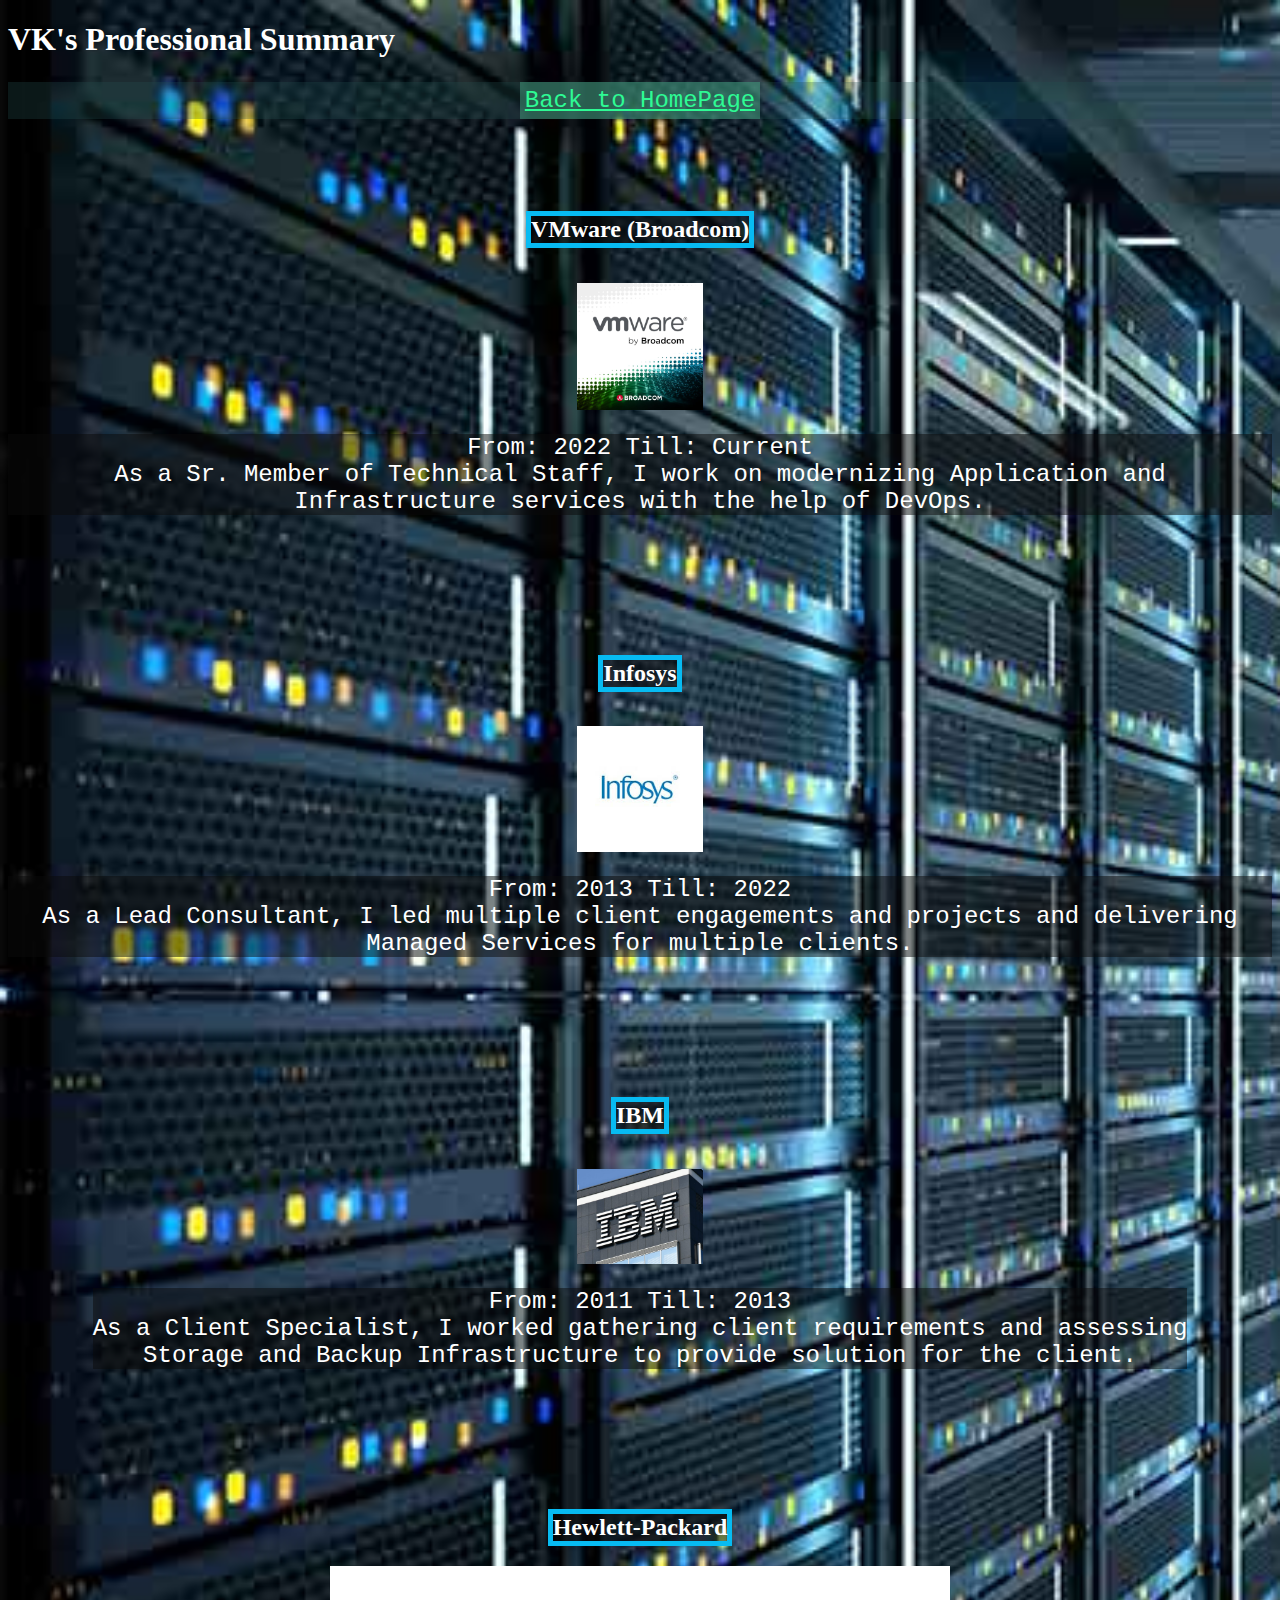
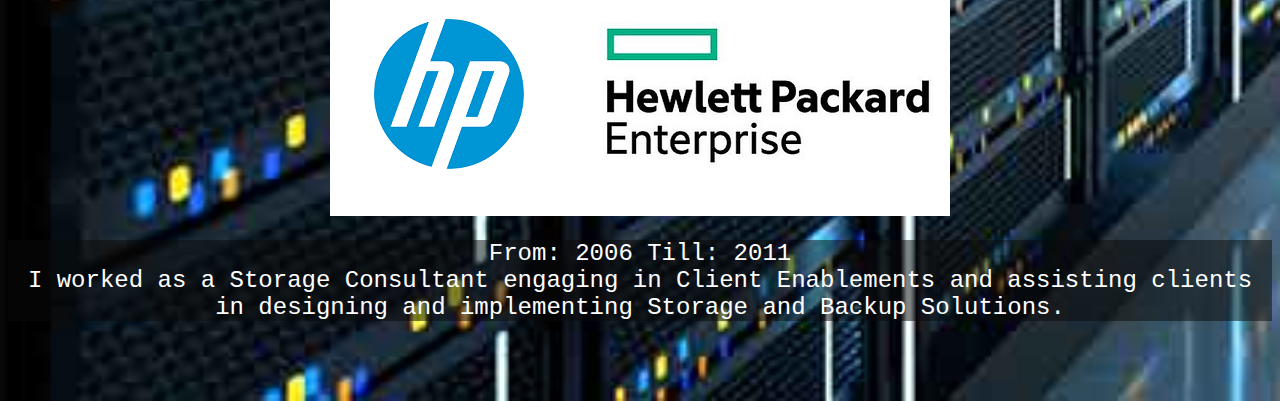
<file: experience.html>
<!doctype html>
<html>
  <head>
    <title>VK's Professional Experience</title>
    <link rel="stylesheet" href="css/styles.css">
    <style>
      .body {
        background-image: url(images/datastorage.jpeg);
        background-size:cover;
        background-repeat:no-repeat;
        color:rgb(255, 255, 255);
        z-index: -1; /* Image will be placed behind the contents*/
      }
    </style>
  </head>
  <body class="body">
    <h1>VK's Professional Summary</h1>
    <p class="image-contain">
      <a class="heading1", href="index.html">Back to HomePage</a>
    </p>
    <div class="image-contain"> 
      <p>
          <h2 class="border">VMware (Broadcom)</h2> <img src="images/vmware.jpeg", class="image-small">
          <p class="border1">From: 2022 Till: Current <br>
            As a Sr. Member of Technical Staff, I work on modernizing Application and Infrastructure services with the help of DevOps.
          </p>
      </p>
      <p>
          <h2 class="border">Infosys</h2> <img src="images/infy.jpeg", class="image-small">
          <p class="border1">From: 2013 Till: 2022 <br>
            As a Lead Consultant, I led multiple client engagements and projects and delivering Managed Services for multiple clients.
          </p>
      </p>
        <p>
          <h2 class="border">IBM</h2> 
          <img src="images/IBM.jpeg", class="image-small">
          <p class="border1">From: 2011 Till: 2013 <br>
            As a Client Specialist, I worked gathering client requirements and assessing <br>
            Storage and Backup Infrastructure to provide solution for the client.
          </p>
        </p>
      <div class="image-contain">
        <p>
          <h2 class="border">Hewlett-Packard</h2>
          <img src="images/hpe.png",class="image-small">
          <p class="border1">From: 2006 Till: 2011 <br>
            I worked as a Storage Consultant engaging in Client Enablements and assisting clients in designing and implementing Storage and Backup Solutions.
          </p>
        </p>
      </div>
    </div>
    </body>
</html>
</file>
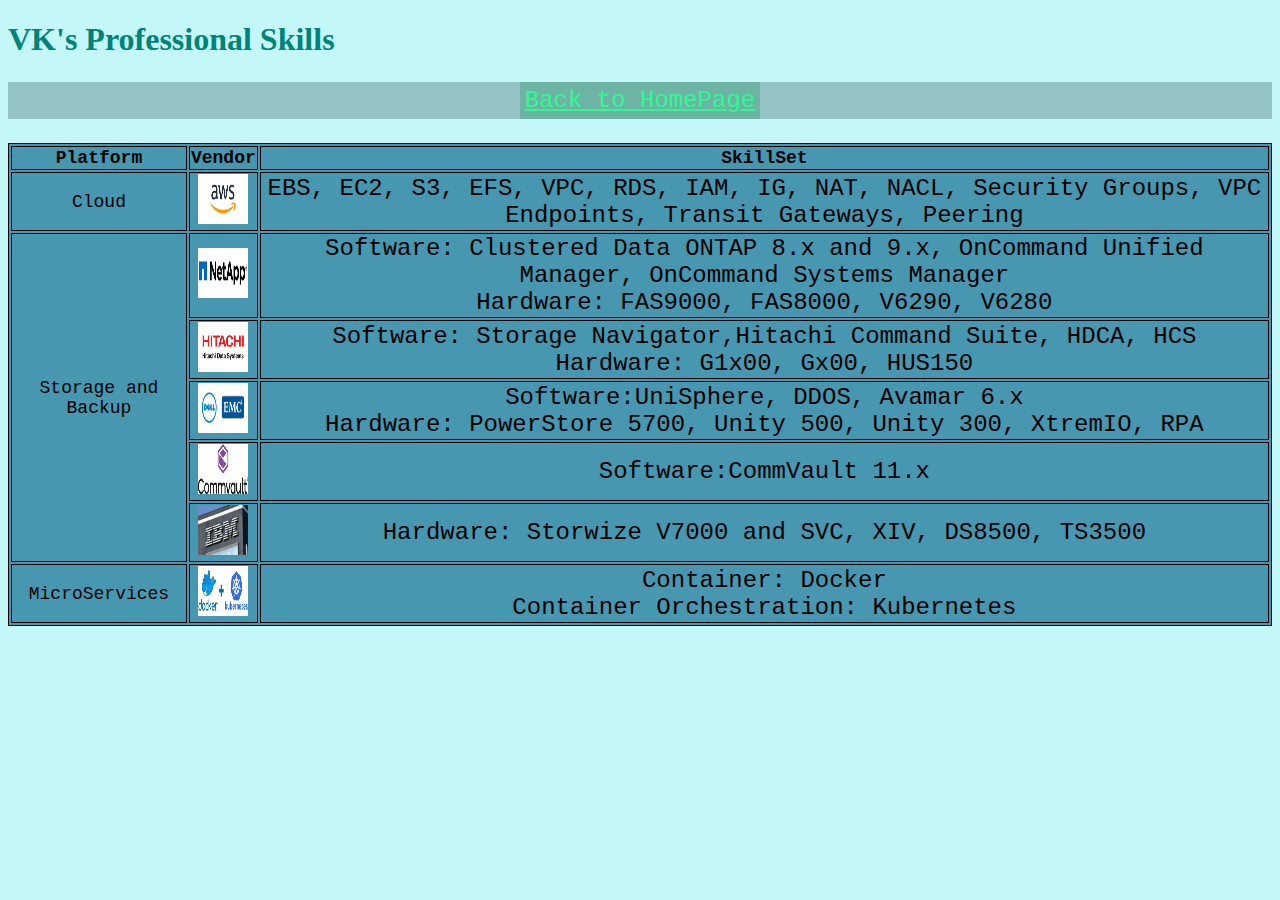
<file: skills.html>
<!doctype html>
<html>
  <head>
    <title>
      VK's Technical Skills
    </title>
    <link rel="stylesheet" href="css/styles.css">
    <style>

    </style>
  </head>
  <body class="mycolour">
    <h1>VK's Professional Skills</h1>
    <p class="image-contain">
      <a class="heading1", href="index.html">Back to HomePage</a>
    </p>
    <table class="mytable">
      <tr>
        <th class="mytr"> Platform </th>
        <th class="mytr"> Vendor </th>
        <th class="mytr"> SkillSet </th>
      </tr>
      <tr>
        <td class="mytr"> Cloud </td>
        <td class="mytr"> 
          <img src="images/aws.png" alt="AWS" width="50" height="50"/>
        </td>
        <td class="mytr">
          <p class="mycolour1">
            EBS, EC2, S3, EFS, VPC, RDS, IAM, IG, NAT, NACL, Security Groups, VPC Endpoints, Transit Gateways, Peering 
          </p>
        </td>
      </tr>
      <tr>
        <td class="mytr" rowspan="5"> Storage and Backup</td>
        <td class="mytr"> <img src="images/netapp.png" alt="NetApp" width="50" height="50" /></td>
        <td class="mytr">
          <p class="mycolour1"> Software: Clustered Data ONTAP 8.x and 9.x, OnCommand Unified Manager, OnCommand Systems Manager <br> Hardware: FAS9000, FAS8000, V6290, V6280</p>
        </td>
      </tr>
      <tr>
        <td class="mytr"> <img src="images/hitachi.png" alt="Hitachi" width="50" height="50" /></td>
        <td class="mytr">
          <p class="mycolour1"> Software: Storage Navigator,Hitachi Command Suite, HDCA, HCS<br> Hardware: G1x00, Gx00, HUS150</p>
        </td> 
      </tr>
      <tr>
        <td class="mytr"> <img src="images/DELLEMC.jpeg" alt="EMC" width="50" height="50" /></td>
        <td class="mytr">
          <p class="mycolour1"> Software:UniSphere, DDOS, Avamar 6.x<br> Hardware: PowerStore 5700, Unity 500, Unity 300, XtremIO, RPA</p>
        </td> 
      </tr>
      <tr>
        <td class="mytr"> <img src="images/commvault.png" alt="CommVault" width="50" height="50" /></td>
        <td class="mytr">
          <p class="mycolour1"> Software:CommVault 11.x</p>
        </td> 
      </tr>
      <tr>
        <td class="mytr"> <img src="images/IBM.jpeg" alt="IBM" width="50" height="50" /></td>
        <td class="mytr">
          <p class="mycolour1"> Hardware: Storwize V7000 and SVC, XIV, DS8500, TS3500</p>
        </td> 
      </tr>
      <tr>
        <td class="mytr">MicroServices</td>
        <td class="mytr"> <img src="images/dockK8s.png" alt="Docker and Kubernetes" width="50" height="50" /></td>
        <td class="mytr">
          <p class="mycolour1"> Container: Docker <br> Container Orchestration: Kubernetes</p>
        </td> 
      </tr>
    </table>
  </body>
</html>
</file>
<file: css/styles.css>
p {
  text-align: center;
  color:rgb(255, 255, 0);
  background-color: rgba(35, 78, 80, 0.3);
  font-family: 'Courier New', Courier, monospace;
  font-size: x-large;
  display: inline;
  font-weight:normal;
}

.heading {
  color:rgb(255, 255, 0);
  padding: 5px;
  display:inline;
  background-color:rgba(255, 255, 255, 0.5);
  text-align: center;
}

.heading1 {
  color:rgb(46, 250, 148);
  padding: 5px;
  display:inline;
  background-color:rgba(72, 163, 131, 0.5);
  text-align: center;
}

.image-contain {
  display: flex;
  justify-content: center;
  align-items: center;
  flex-direction: column;
  margin: bottom 20px;
}

.image-small {
  width:10%;
  height:auto;
  align-items:center;
  margin-top: 15px;
}


.border {
  border: 5px solid #07bbf2;
  background-color: rgba(10, 10, 10, 0.5);
}
.border1 {
  background-color: rgba(10, 10, 10, 0.5);
  color:rgb(255, 255, 255);
}

.mytable {
  color:black;
  background-color: rgb(71, 151, 177);
  border: 1px solid black;
  width: 100%;
}

.mytr {
  color:black;
  background-color: rgb(71, 151, 177);
  border: 1px solid black;
  text-align: center;
  font-family: 'Courier New', Courier, monospace;
  font-size: large;
}

.mycolour {
  color:rgb(0, 132, 121);
  background-color: rgb(196, 247, 248);
  align-items: center;
}

.mycolour1 {
  color:rgb(0, 0, 0);
  background-color: rgb(71, 151, 177);
  align-items: center;
}
</file>
